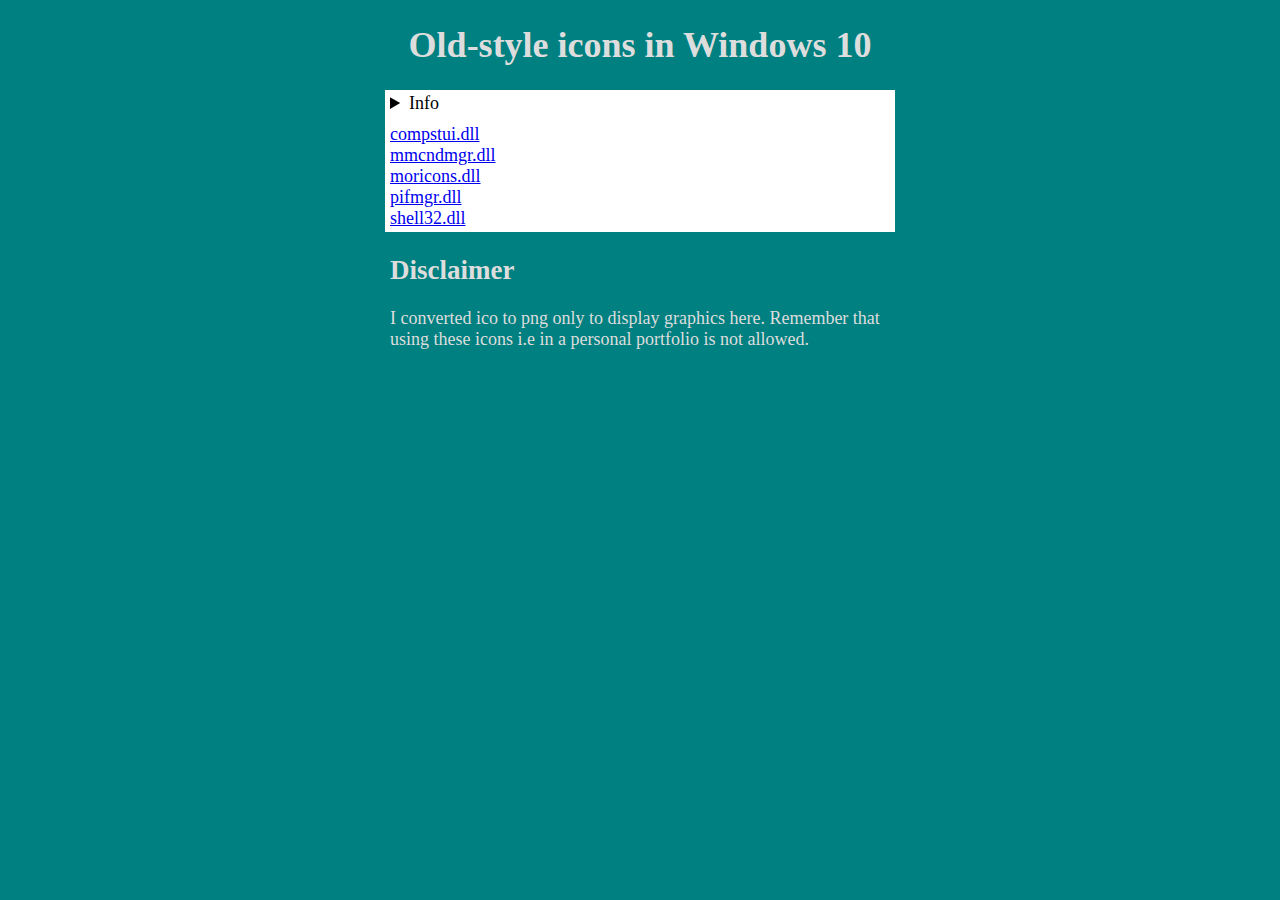
<file: index.html>
<!DOCTYPE html>
<html lang="en">
<head>
    <meta charset="UTF-8">
    <meta http-equiv="X-UA-Compatible" content="IE=edge">
    <meta name="viewport" content="width=device-width, initial-scale=1.0">
    <title>Win10 Old Icons</title>
    <link rel="stylesheet" href="style.css">
</head>
<body>
    <header>
        <h1>Old-style icons in Windows 10</h1>
    </header>
    <main id="links">
        <details>
            <summary>Info</summary>
            <p>I created this as a "helper" to find an icon in Win 10. You can find a full list of icons from dll files on the internet, but I like Win9x style, so I chose most of the old-looking 32x32 icons.</p>
        </details>
        <a href="./compstui.html">compstui.dll</a>
        <a href="./mmcndmgr.html">mmcndmgr.dll</a>
        <a href="./moricons.html">moricons.dll</a>
        <a href="./pifmgr.html">pifmgr.dll</a>
        <a href="./shell32.html">shell32.dll</a>
    </main>
    <section>
        <h2>Disclaimer</h2>
        <p>I converted ico to png only to display graphics here. Remember that using these icons i.e in a personal portfolio is not allowed.</p>
    </section>
</body>
</html>
</file>
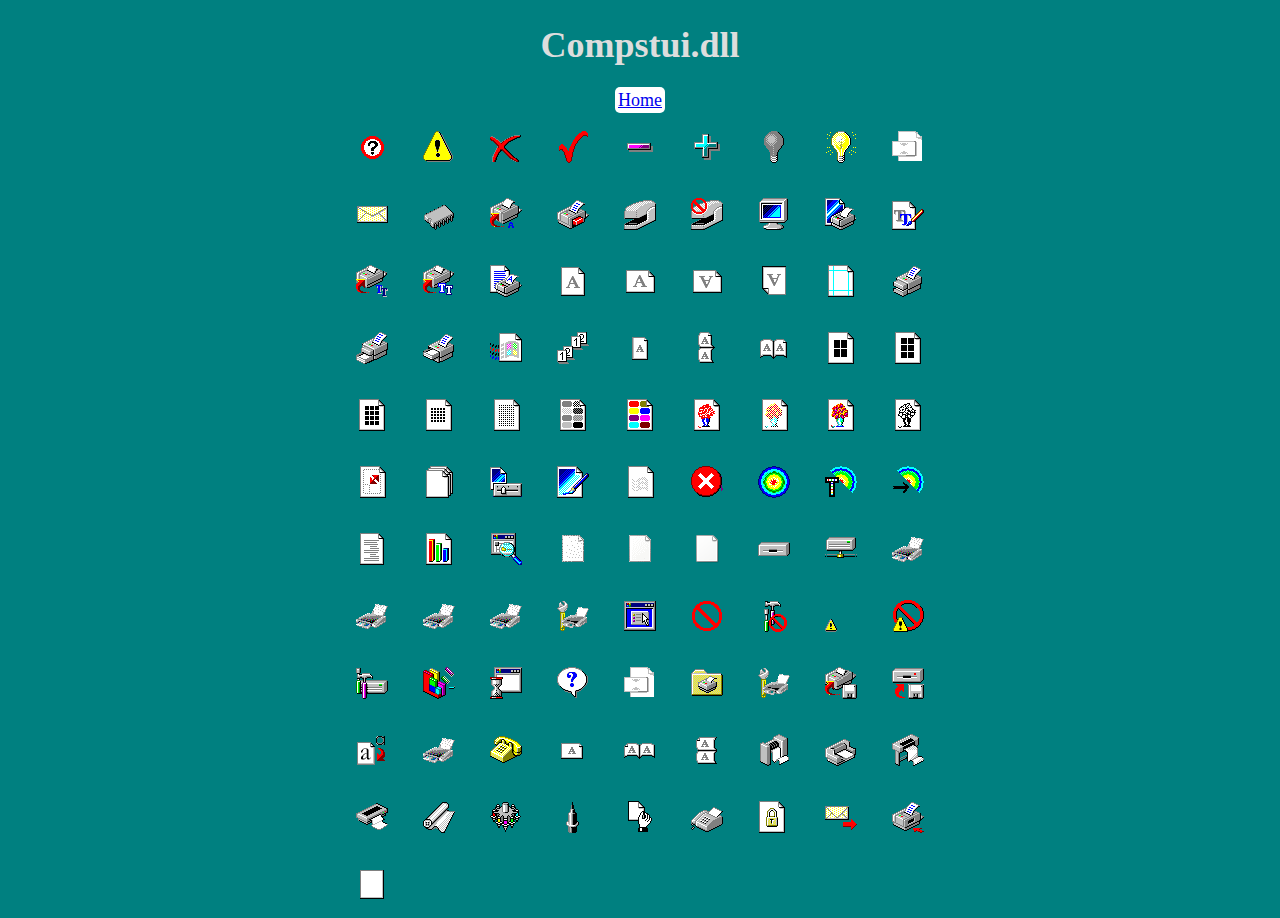
<file: compstui.html>
<!DOCTYPE html>
<html lang="en">

<head>
    <meta charset="UTF-8">
    <meta http-equiv="X-UA-Compatible" content="IE=edge">
    <meta name="viewport" content="width=device-width, initial-scale=1.0">
    <title>Compstui.dll</title>
    <link rel="stylesheet" href="style.css">
</head>

<body>
    <header>
        <h1>Compstui.dll</h1>
        <a href="./index.html">Home</a>
    </header>
    <main>
        <img src="./compstui32/3.png">
        <img src="./compstui32/5.png">
        <img src="./compstui32/7.png">
        <img src="./compstui32/8.png">
        <img src="./compstui32/10.png">
        <img src="./compstui32/11.png">
        <img src="./compstui32/12.png">
        <img src="./compstui32/14.png">
        <img src="./compstui32/16.png">
        <img src="./compstui32/18.png">
        <img src="./compstui32/20.png">
        <img src="./compstui32/22.png">
        <img src="./compstui32/24.png">
        <img src="./compstui32/26.png">
        <img src="./compstui32/28.png">
        <img src="./compstui32/30.png">
        <img src="./compstui32/32.png">
        <img src="./compstui32/34.png">
        <img src="./compstui32/36.png">
        <img src="./compstui32/38.png">
        <img src="./compstui32/40.png">
        <img src="./compstui32/42.png">
        <img src="./compstui32/44.png">
        <img src="./compstui32/46.png">
        <img src="./compstui32/48.png">
        <img src="./compstui32/50.png">
        <img src="./compstui32/52.png">
        <img src="./compstui32/54.png">
        <img src="./compstui32/56.png">
        <img src="./compstui32/58.png">
        <img src="./compstui32/60.png">
        <img src="./compstui32/62.png">
        <img src="./compstui32/64.png">
        <img src="./compstui32/66.png">
        <img src="./compstui32/68.png">
        <img src="./compstui32/70.png">
        <img src="./compstui32/72.png">
        <img src="./compstui32/74.png">
        <img src="./compstui32/76.png">
        <img src="./compstui32/78.png">
        <img src="./compstui32/80.png">
        <img src="./compstui32/82.png">
        <img src="./compstui32/84.png">
        <img src="./compstui32/86.png">
        <img src="./compstui32/88.png">
        <img src="./compstui32/90.png">
        <img src="./compstui32/92.png">
        <img src="./compstui32/94.png">
        <img src="./compstui32/96.png">
        <img src="./compstui32/98.png">
        <img src="./compstui32/100.png">
        <img src="./compstui32/102.png">
        <img src="./compstui32/103.png">
        <img src="./compstui32/104.png">
        <img src="./compstui32/105.png">
        <img src="./compstui32/109.png">
        <img src="./compstui32/111.png">
        <img src="./compstui32/113.png">
        <img src="./compstui32/115.png">
        <img src="./compstui32/117.png">
        <img src="./compstui32/119.png">
        <img src="./compstui32/121.png">
        <img src="./compstui32/123.png">
        <img src="./compstui32/125.png">
        <img src="./compstui32/127.png">
        <img src="./compstui32/129.png">
        <img src="./compstui32/131.png">
        <img src="./compstui32/133.png">
        <img src="./compstui32/134.png">
        <img src="./compstui32/136.png">
        <img src="./compstui32/138.png">
        <img src="./compstui32/140.png">
        <img src="./compstui32/142.png">
        <img src="./compstui32/144.png">
        <img src="./compstui32/146.png">
        <img src="./compstui32/148.png">
        <img src="./compstui32/150.png">
        <img src="./compstui32/152.png">
        <img src="./compstui32/154.png">
        <img src="./compstui32/156.png">
        <img src="./compstui32/158.png">
        <img src="./compstui32/160.png">
        <img src="./compstui32/162.png">
        <img src="./compstui32/165.png">
        <img src="./compstui32/166.png">
        <img src="./compstui32/168.png">
        <img src="./compstui32/170.png">
        <img src="./compstui32/172.png">
        <img src="./compstui32/174.png">
        <img src="./compstui32/176.png">
        <img src="./compstui32/178.png">
        <img src="./compstui32/180.png">
        <img src="./compstui32/182.png">
        <img src="./compstui32/184.png">
        <img src="./compstui32/186.png">
        <img src="./compstui32/188.png">
        <img src="./compstui32/190.png">
        <img src="./compstui32/192.png">
        <img src="./compstui32/194.png">
        <img src="./compstui32/196.png">
    </main>
</body>

</html>
</file>
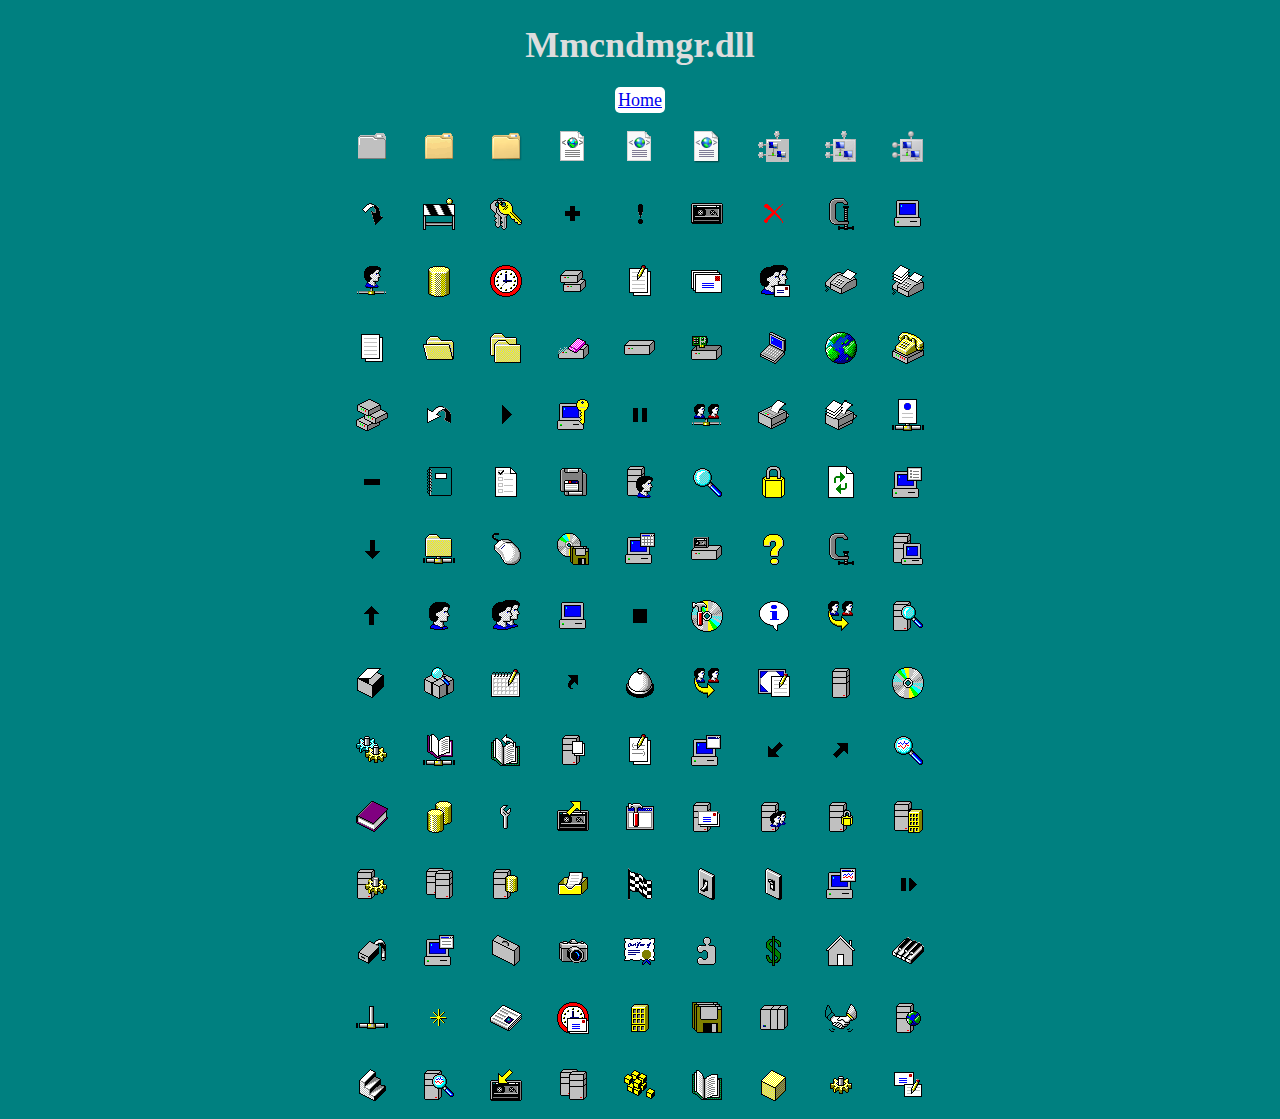
<file: mmcndmgr.html>
<!DOCTYPE html>
<html lang="en">

<head>
    <meta charset="UTF-8">
    <meta http-equiv="X-UA-Compatible" content="IE=edge">
    <meta name="viewport" content="width=device-width, initial-scale=1.0">
    <title>Mmcndmgr.dll</title>
    <link rel="stylesheet" href="style.css">
</head>

<body>
    <header>
        <h1>Mmcndmgr.dll</h1>
        <a href="./index.html">Home</a>
    </header>
    <main>
        <img src="./mm32/1.png">
        <img src="./mm32/4.png">
        <img src="./mm32/7.png">
        <img src="./mm32/10.png">
        <img src="./mm32/13.png">
        <img src="./mm32/16.png">
        <img src="./mm32/19.png">
        <img src="./mm32/22.png">
        <img src="./mm32/25.png">
        <img src="./mm32/29.png">
        <img src="./mm32/31.png">
        <img src="./mm32/33.png">
        <img src="./mm32/35.png">
        <img src="./mm32/37.png">
        <img src="./mm32/39.png">
        <img src="./mm32/41.png">
        <img src="./mm32/43.png">
        <img src="./mm32/45.png">
        <img src="./mm32/47.png">
        <img src="./mm32/49.png">
        <img src="./mm32/51.png">
        <img src="./mm32/53.png">
        <img src="./mm32/55.png">
        <img src="./mm32/57.png">
        <img src="./mm32/59.png">
        <img src="./mm32/61.png">
        <img src="./mm32/63.png">
        <img src="./mm32/65.png">
        <img src="./mm32/67.png">
        <img src="./mm32/69.png">
        <img src="./mm32/71.png">
        <img src="./mm32/73.png">
        <img src="./mm32/75.png">
        <img src="./mm32/77.png">
        <img src="./mm32/79.png">
        <img src="./mm32/81.png">
        <img src="./mm32/83.png">
        <img src="./mm32/85.png">
        <img src="./mm32/87.png">
        <img src="./mm32/89.png">
        <img src="./mm32/91.png">
        <img src="./mm32/93.png">
        <img src="./mm32/95.png">
        <img src="./mm32/97.png">
        <img src="./mm32/99.png">
        <img src="./mm32/101.png">
        <img src="./mm32/103.png">
        <img src="./mm32/105.png">
        <img src="./mm32/107.png">
        <img src="./mm32/109.png">
        <img src="./mm32/111.png">
        <img src="./mm32/113.png">
        <img src="./mm32/115.png">
        <img src="./mm32/117.png">
        <img src="./mm32/119.png">
        <img src="./mm32/121.png">
        <img src="./mm32/123.png">
        <img src="./mm32/125.png">
        <img src="./mm32/127.png">
        <img src="./mm32/129.png">
        <img src="./mm32/131.png">
        <img src="./mm32/133.png">
        <img src="./mm32/135.png">
        <img src="./mm32/137.png">
        <img src="./mm32/139.png">
        <img src="./mm32/141.png">
        <img src="./mm32/143.png">
        <img src="./mm32/145.png">
        <img src="./mm32/147.png">
        <img src="./mm32/149.png">
        <img src="./mm32/151.png">
        <img src="./mm32/153.png">
        <img src="./mm32/155.png">
        <img src="./mm32/157.png">
        <img src="./mm32/159.png">
        <img src="./mm32/161.png">
        <img src="./mm32/163.png">
        <img src="./mm32/165.png">
        <img src="./mm32/167.png">
        <img src="./mm32/169.png">
        <img src="./mm32/171.png">
        <img src="./mm32/173.png">
        <img src="./mm32/175.png">
        <img src="./mm32/177.png">
        <img src="./mm32/179.png">
        <img src="./mm32/181.png">
        <img src="./mm32/183.png">
        <img src="./mm32/185.png">
        <img src="./mm32/187.png">
        <img src="./mm32/189.png">
        <img src="./mm32/191.png">
        <img src="./mm32/193.png">
        <img src="./mm32/195.png">
        <img src="./mm32/197.png">
        <img src="./mm32/199.png">
        <img src="./mm32/201.png">
        <img src="./mm32/203.png">
        <img src="./mm32/205.png">
        <img src="./mm32/207.png">
        <img src="./mm32/209.png">
        <img src="./mm32/211.png">
        <img src="./mm32/213.png">
        <img src="./mm32/215.png">
        <img src="./mm32/217.png">
        <img src="./mm32/219.png">
        <img src="./mm32/221.png">
        <img src="./mm32/223.png">
        <img src="./mm32/225.png">
        <img src="./mm32/227.png">
        <img src="./mm32/229.png">
        <img src="./mm32/231.png">
        <img src="./mm32/233.png">
        <img src="./mm32/235.png">
        <img src="./mm32/237.png">
        <img src="./mm32/239.png">
        <img src="./mm32/241.png">
        <img src="./mm32/243.png">
        <img src="./mm32/245.png">
        <img src="./mm32/247.png">
        <img src="./mm32/249.png">
        <img src="./mm32/251.png">
        <img src="./mm32/253.png">
        <img src="./mm32/255.png">
        <img src="./mm32/257.png">
        <img src="./mm32/259.png">
        <img src="./mm32/261.png">
        <img src="./mm32/263.png">
        <img src="./mm32/265.png">
        <img src="./mm32/267.png">
        <img src="./mm32/269.png">
        <img src="./mm32/271.png">
        <img src="./mm32/273.png">
        <img src="./mm32/275.png">
        <img src="./mm32/277.png">
        <img src="./mm32/279.png">
    </main>
</body>

</html>
</file>
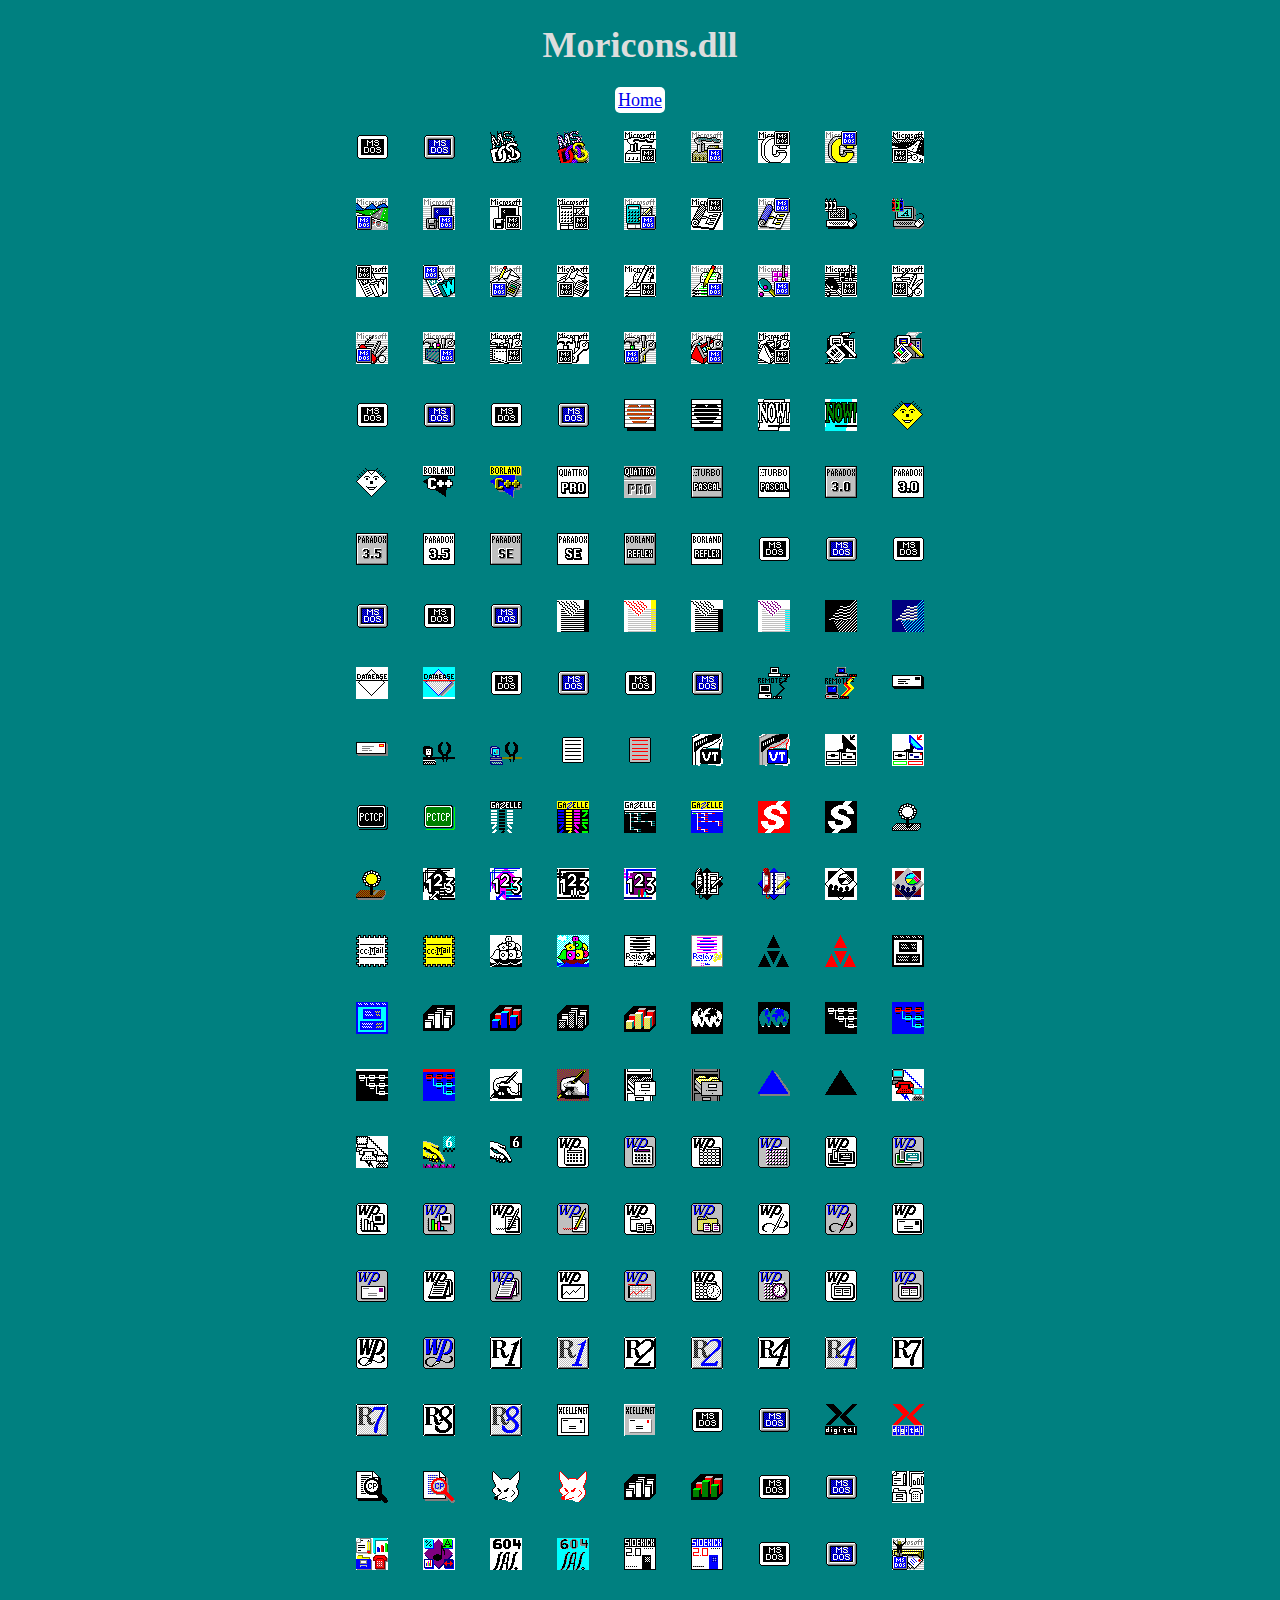
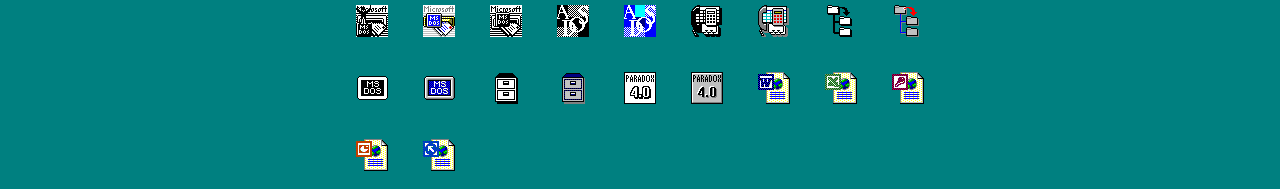
<file: moricons.html>
<!DOCTYPE html>
<html lang="en">

<head>
    <meta charset="UTF-8">
    <meta http-equiv="X-UA-Compatible" content="IE=edge">
    <meta name="viewport" content="width=device-width, initial-scale=1.0">
    <title>Moricons.dll</title>
    <link rel="stylesheet" href="style.css">
</head>

<body>
    <header>
        <h1>Moricons.dll</h1>
        <a href="./index.html">Home</a>
    </header>
    <main>
        <img src="./moricons/1.png">
        <img src="./moricons/2.png">
        <img src="./moricons/3.png">
        <img src="./moricons/4.png">
        <img src="./moricons/5.png">
        <img src="./moricons/6.png">
        <img src="./moricons/7.png">
        <img src="./moricons/8.png">
        <img src="./moricons/9.png">
        <img src="./moricons/10.png">
        <img src="./moricons/11.png">
        <img src="./moricons/12.png">
        <img src="./moricons/13.png">
        <img src="./moricons/14.png">
        <img src="./moricons/15.png">
        <img src="./moricons/16.png">
        <img src="./moricons/17.png">
        <img src="./moricons/18.png">
        <img src="./moricons/19.png">
        <img src="./moricons/20.png">
        <img src="./moricons/21.png">
        <img src="./moricons/22.png">
        <img src="./moricons/23.png">
        <img src="./moricons/24.png">
        <img src="./moricons/25.png">
        <img src="./moricons/26.png">
        <img src="./moricons/27.png">
        <img src="./moricons/28.png">
        <img src="./moricons/29.png">
        <img src="./moricons/30.png">
        <img src="./moricons/31.png">
        <img src="./moricons/32.png">
        <img src="./moricons/33.png">
        <img src="./moricons/34.png">
        <img src="./moricons/35.png">
        <img src="./moricons/36.png">
        <img src="./moricons/37.png">
        <img src="./moricons/38.png">
        <img src="./moricons/39.png">
        <img src="./moricons/40.png">
        <img src="./moricons/41.png">
        <img src="./moricons/42.png">
        <img src="./moricons/43.png">
        <img src="./moricons/44.png">
        <img src="./moricons/45.png">
        <img src="./moricons/46.png">
        <img src="./moricons/47.png">
        <img src="./moricons/48.png">
        <img src="./moricons/49.png">
        <img src="./moricons/50.png">
        <img src="./moricons/51.png">
        <img src="./moricons/52.png">
        <img src="./moricons/53.png">
        <img src="./moricons/54.png">
        <img src="./moricons/55.png">
        <img src="./moricons/56.png">
        <img src="./moricons/57.png">
        <img src="./moricons/58.png">
        <img src="./moricons/59.png">
        <img src="./moricons/60.png">
        <img src="./moricons/61.png">
        <img src="./moricons/62.png">
        <img src="./moricons/63.png">
        <img src="./moricons/64.png">
        <img src="./moricons/65.png">
        <img src="./moricons/66.png">
        <img src="./moricons/67.png">
        <img src="./moricons/68.png">
        <img src="./moricons/69.png">
        <img src="./moricons/70.png">
        <img src="./moricons/71.png">
        <img src="./moricons/72.png">
        <img src="./moricons/73.png">
        <img src="./moricons/74.png">
        <img src="./moricons/75.png">
        <img src="./moricons/76.png">
        <img src="./moricons/77.png">
        <img src="./moricons/78.png">
        <img src="./moricons/79.png">
        <img src="./moricons/80.png">
        <img src="./moricons/81.png">
        <img src="./moricons/82.png">
        <img src="./moricons/83.png">
        <img src="./moricons/84.png">
        <img src="./moricons/85.png">
        <img src="./moricons/86.png">
        <img src="./moricons/87.png">
        <img src="./moricons/88.png">
        <img src="./moricons/89.png">
        <img src="./moricons/90.png">
        <img src="./moricons/91.png">
        <img src="./moricons/92.png">
        <img src="./moricons/93.png">
        <img src="./moricons/94.png">
        <img src="./moricons/95.png">
        <img src="./moricons/96.png">
        <img src="./moricons/97.png">
        <img src="./moricons/98.png">
        <img src="./moricons/99.png">
        <img src="./moricons/100.png">
        <img src="./moricons/101.png">
        <img src="./moricons/102.png">
        <img src="./moricons/103.png">
        <img src="./moricons/104.png">
        <img src="./moricons/105.png">
        <img src="./moricons/106.png">
        <img src="./moricons/107.png">
        <img src="./moricons/108.png">
        <img src="./moricons/109.png">
        <img src="./moricons/110.png">
        <img src="./moricons/111.png">
        <img src="./moricons/112.png">
        <img src="./moricons/113.png">
        <img src="./moricons/114.png">
        <img src="./moricons/115.png">
        <img src="./moricons/116.png">
        <img src="./moricons/117.png">
        <img src="./moricons/118.png">
        <img src="./moricons/119.png">
        <img src="./moricons/120.png">
        <img src="./moricons/121.png">
        <img src="./moricons/122.png">
        <img src="./moricons/123.png">
        <img src="./moricons/124.png">
        <img src="./moricons/125.png">
        <img src="./moricons/126.png">
        <img src="./moricons/127.png">
        <img src="./moricons/128.png">
        <img src="./moricons/129.png">
        <img src="./moricons/130.png">
        <img src="./moricons/131.png">
        <img src="./moricons/132.png">
        <img src="./moricons/133.png">
        <img src="./moricons/134.png">
        <img src="./moricons/135.png">
        <img src="./moricons/136.png">
        <img src="./moricons/137.png">
        <img src="./moricons/138.png">
        <img src="./moricons/139.png">
        <img src="./moricons/140.png">
        <img src="./moricons/141.png">
        <img src="./moricons/142.png">
        <img src="./moricons/143.png">
        <img src="./moricons/144.png">
        <img src="./moricons/145.png">
        <img src="./moricons/146.png">
        <img src="./moricons/147.png">
        <img src="./moricons/148.png">
        <img src="./moricons/149.png">
        <img src="./moricons/150.png">
        <img src="./moricons/151.png">
        <img src="./moricons/152.png">
        <img src="./moricons/153.png">
        <img src="./moricons/154.png">
        <img src="./moricons/155.png">
        <img src="./moricons/156.png">
        <img src="./moricons/157.png">
        <img src="./moricons/158.png">
        <img src="./moricons/159.png">
        <img src="./moricons/160.png">
        <img src="./moricons/161.png">
        <img src="./moricons/162.png">
        <img src="./moricons/163.png">
        <img src="./moricons/164.png">
        <img src="./moricons/165.png">
        <img src="./moricons/166.png">
        <img src="./moricons/167.png">
        <img src="./moricons/168.png">
        <img src="./moricons/169.png">
        <img src="./moricons/170.png">
        <img src="./moricons/171.png">
        <img src="./moricons/172.png">
        <img src="./moricons/173.png">
        <img src="./moricons/174.png">
        <img src="./moricons/175.png">
        <img src="./moricons/176.png">
        <img src="./moricons/177.png">
        <img src="./moricons/178.png">
        <img src="./moricons/179.png">
        <img src="./moricons/180.png">
        <img src="./moricons/181.png">
        <img src="./moricons/182.png">
        <img src="./moricons/183.png">
        <img src="./moricons/184.png">
        <img src="./moricons/185.png">
        <img src="./moricons/186.png">
        <img src="./moricons/187.png">
        <img src="./moricons/188.png">
        <img src="./moricons/189.png">
        <img src="./moricons/190.png">
        <img src="./moricons/191.png">
        <img src="./moricons/192.png">
        <img src="./moricons/193.png">
        <img src="./moricons/194.png">
        <img src="./moricons/195.png">
        <img src="./moricons/196.png">
        <img src="./moricons/197.png">
        <img src="./moricons/198.png">
        <img src="./moricons/199.png">
        <img src="./moricons/200.png">
        <img src="./moricons/201.png">
        <img src="./moricons/202.png">
        <img src="./moricons/203.png">
        <img src="./moricons/204.png">
        <img src="./moricons/205.png">
        <img src="./moricons/206.png">
        <img src="./moricons/207.png">
        <img src="./moricons/208.png">
        <img src="./moricons/209.png">
        <img src="./moricons/210.png">
        <img src="./moricons/211.png">
        <img src="./moricons/212.png">
        <img src="./moricons/213.png">
        <img src="./moricons/223.png">
        <img src="./moricons/226.png">
        <img src="./moricons/229.png">
        <img src="./moricons/232.png">
        <img src="./moricons/235.png">
    </main>
</body>

</html>
</file>
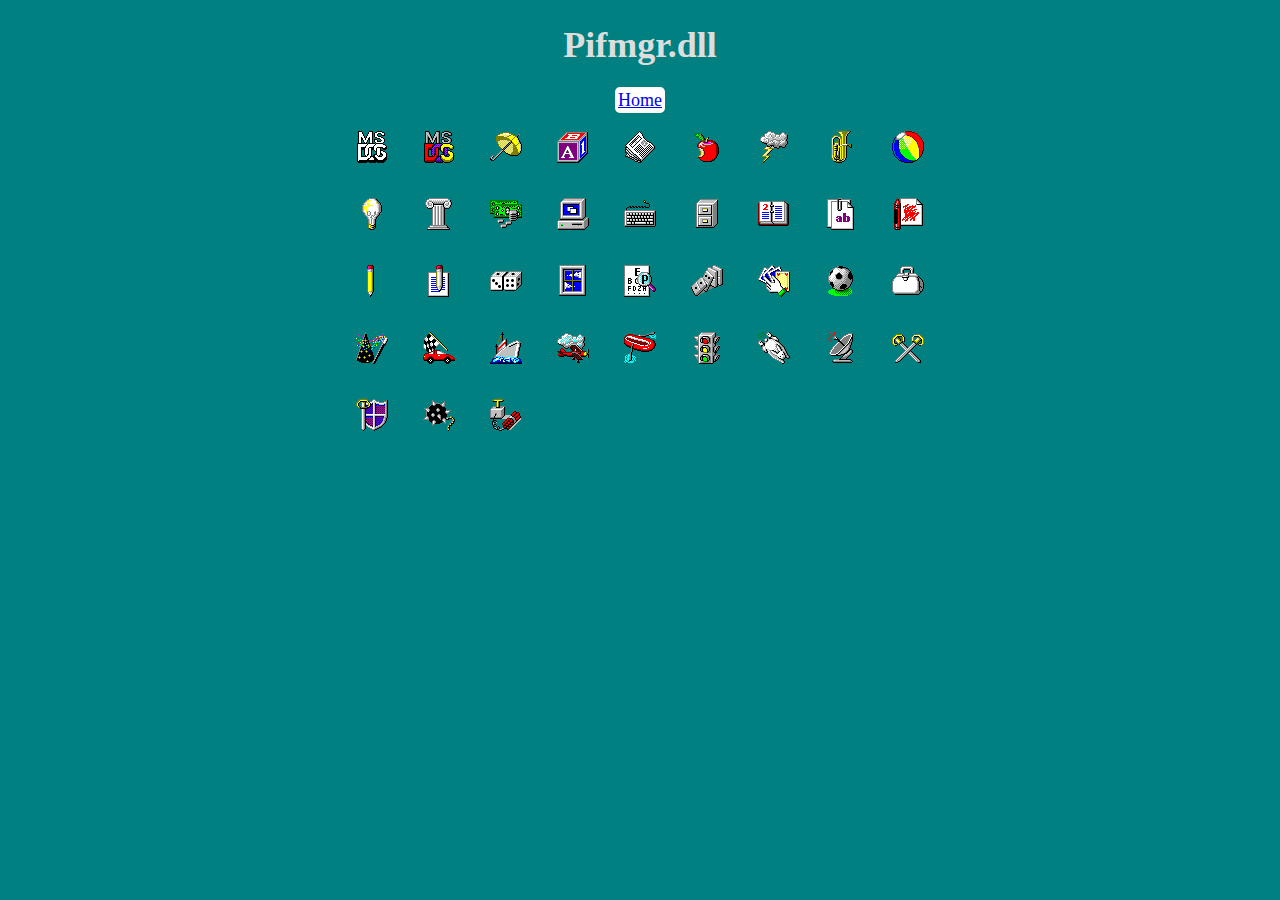
<file: pifmgr.html>
<!DOCTYPE html>
<html lang="en">

<head>
    <meta charset="UTF-8">
    <meta http-equiv="X-UA-Compatible" content="IE=edge">
    <meta name="viewport" content="width=device-width, initial-scale=1.0">
    <title>Pifmgr.dll</title>
    <link rel="stylesheet" href="style.css">
</head>

<body>
    <header>
        <h1>Pifmgr.dll</h1>
        <a href="./index.html">Home</a>
    </header>
    <main>
        <img src="./pifmgr/1.png" alt="">
        <img src="./pifmgr/2.png" alt="">
        <img src="./pifmgr/3.png" alt="">
        <img src="./pifmgr/4.png" alt="">
        <img src="./pifmgr/5.png" alt="">
        <img src="./pifmgr/6.png" alt="">
        <img src="./pifmgr/7.png" alt="">
        <img src="./pifmgr/8.png" alt="">
        <img src="./pifmgr/9.png" alt="">
        <img src="./pifmgr/10.png" alt="">
        <img src="./pifmgr/11.png" alt=""><img src="./pifmgr/12.png" alt=""><img src="./pifmgr/13.png" alt=""><img
            src="./pifmgr/14.png" alt=""><img src="./pifmgr/15.png" alt=""><img src="./pifmgr/16.png" alt=""><img
            src="./pifmgr/17.png" alt=""><img src="./pifmgr/18.png" alt=""><img src="./pifmgr/19.png" alt=""><img
            src="./pifmgr/20.png" alt=""><img src="./pifmgr/21.png" alt=""><img src="./pifmgr/22.png" alt=""><img
            src="./pifmgr/23.png" alt=""><img src="./pifmgr/24.png" alt=""><img src="./pifmgr/25.png" alt=""><img
            src="./pifmgr/26.png" alt=""><img src="./pifmgr/27.png" alt=""><img src="./pifmgr/28.png" alt=""><img
            src="./pifmgr/29.png" alt=""><img src="./pifmgr/30.png" alt=""><img src="./pifmgr/31.png" alt=""><img
            src="./pifmgr/32.png" alt=""><img src="./pifmgr/33.png" alt=""><img src="./pifmgr/34.png" alt=""><img
            src="./pifmgr/35.png" alt=""><img src="./pifmgr/36.png" alt=""><img src="./pifmgr/37.png" alt=""><img
            src="./pifmgr/38.png" alt=""><img src="./pifmgr/39.png" alt="">
    </main>
</body>

</html>
</file>
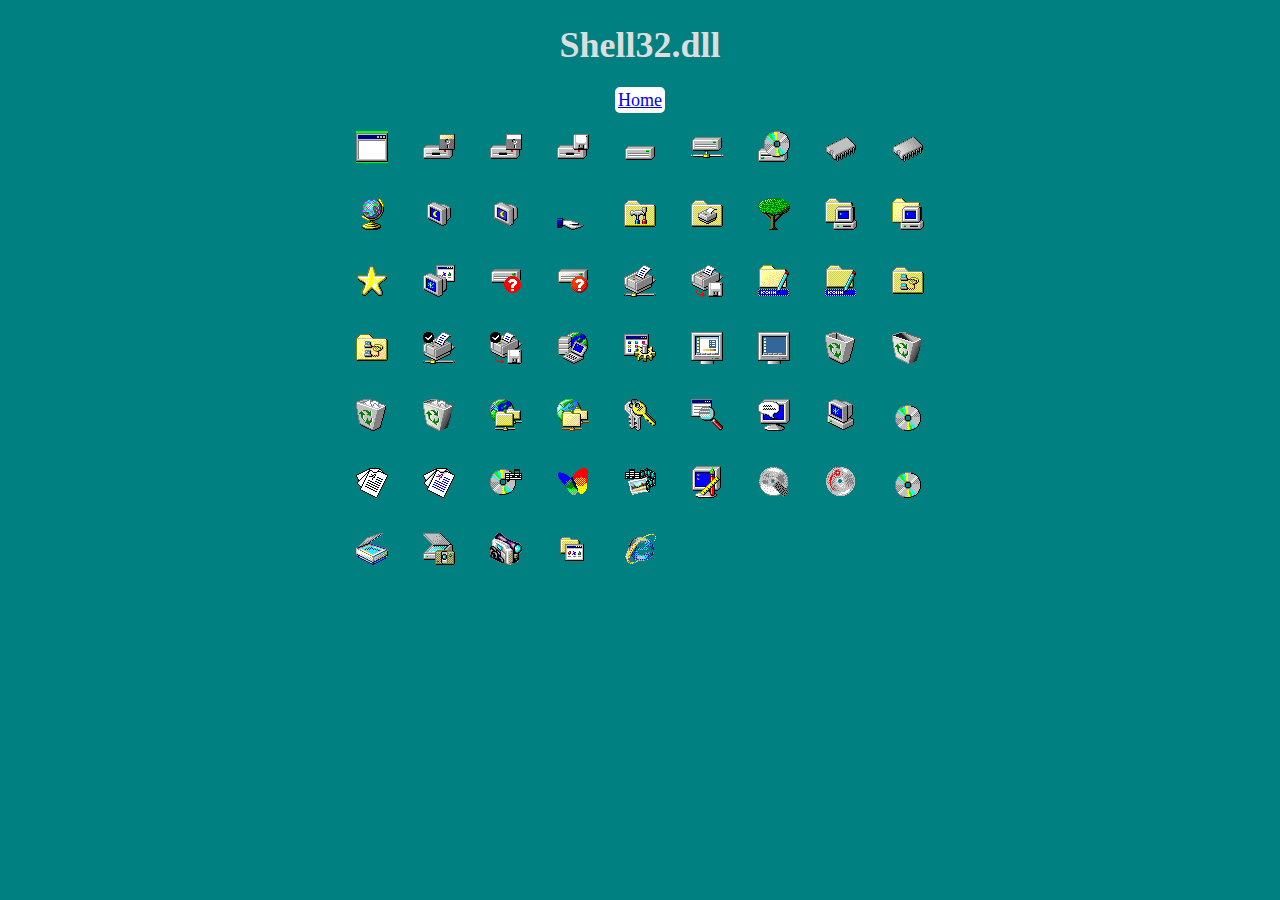
<file: shell32.html>
<!DOCTYPE html>
<html lang="en">

<head>
    <meta charset="UTF-8">
    <meta http-equiv="X-UA-Compatible" content="IE=edge">
    <meta name="viewport" content="width=device-width, initial-scale=1.0">
    <title>Shell32.dll</title>
    <link rel="stylesheet" href="style.css">
</head>

<body>
    <header>
        <h1>Shell32.dll</h1>
        <a href="./index.html">Home</a>
    </header>
    <main>
        <img src="./shell32/86.png">
        <img src="./shell32/112.png">
        <img src="./shell32/115.png">
        <img src="./shell32/116.png">
        <img src="./shell32/131.png">
        <img src="./shell32/140.png">
        <img src="./shell32/158.png">
        <img src="./shell32/166.png">
        <img src="./shell32/169.png">
        <img src="./shell32/173.png">
        <img src="./shell32/268.png">
        <img src="./shell32/270.png">
        <img src="./shell32/304.png">
        <img src="./shell32/348.png">
        <img src="./shell32/358.png">
        <img src="./shell32/397.png">
        <img src="./shell32/399.png">
        <img src="./shell32/401.png">
        <img src="./shell32/404.png">
        <img src="./shell32/458.png">
        <img src="./shell32/460.png">
        <img src="./shell32/463.png">
        <img src="./shell32/542.png">
        <img src="./shell32/551.png">
        <img src="./shell32/607.png">
        <img src="./shell32/611.png">
        <img src="./shell32/613.png">
        <img src="./shell32/614.png">
        <img src="./shell32/747.png">
        <img src="./shell32/756.png">
        <img src="./shell32/807.png">
        <img src="./shell32/825.png">
        <img src="./shell32/836.png">
        <img src="./shell32/837.png">
        <img src="./shell32/870.png">
        <img src="./shell32/872.png">
        <img src="./shell32/876.png">
        <img src="./shell32/879.png">
        <img src="./shell32/884.png">
        <img src="./shell32/887.png">
        <img src="./shell32/888.png">
        <img src="./shell32/1016.png">
        <img src="./shell32/1024.png">
        <img src="./shell32/1107.png">
        <img src="./shell32/1109.png">
        <img src="./shell32/1117.png">
        <img src="./shell32/1118.png">
        <img src="./shell32/1149.png">
        <img src="./shell32/1214.png">
        <img src="./shell32/1222.png">
        <img src="./shell32/1322.png">
        <img src="./shell32/1435.png">
        <img src="./shell32/1486.png">
        <img src="./shell32/1854.png">
        <img src="./shell32/1924.png">
        <img src="./shell32/1933.png">
        <img src="./shell32/1942.png">
        <img src="./shell32/2052.png">
        <img src="./shell32/2437.png">
    </main>
</body>

</html>
</file>
<file: style.css>
body {
    background-color: #008080;
    font-size: large;
}

img {
    margin: 10px;
    image-rendering: pixelated;
}

img:hover {
    transform: scale(4);
    background: #008080;
}

header {margin: auto; text-align: center; color: #ddd; margin-bottom: 10px;}
header a {
    background: white;
    padding: 3px;
    border-radius: 5px;
}

main {
    max-width: 500px;
    margin: auto;
    display: grid;
    justify-content: center;
    grid-template-columns: repeat(9, auto);
    gap: 15px;
}

#links {
    max-width: 500px;
    background-color: white;
    padding: 3px 5px;
    display: block;
}

main > a {display: block;}

details {
    margin-bottom: 10px;
}

summary {
    cursor: pointer;
}

section {
    max-width: 500px;
    margin: 10px auto;
    color: black;
    color: #ddd;
}

@media screen and (max-width:400px) {
    main {
        grid-template-columns: repeat(5, auto);
    }
}

@media screen and (min-width:401px) and (max-width:600px) {
    main {
        grid-template-columns: repeat(6, auto);
    }
}
</file>
